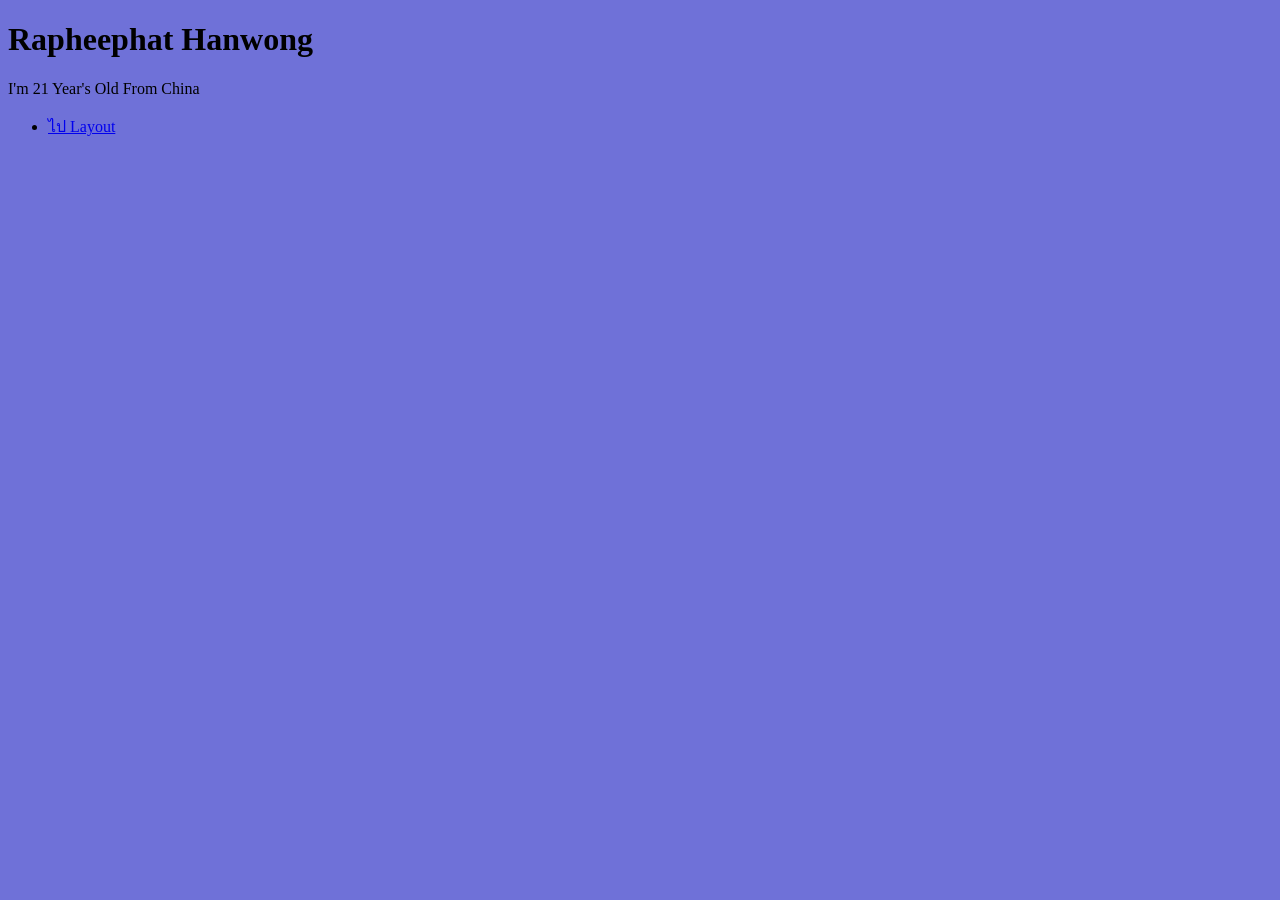
<file: index.html>
<!DOCTYPE html>
<html>
<head>
    <title>Index</title>   
    <link rel="stylesheet" href="css/styles.css">
</head>
<body>

<h1>Rapheephat Hanwong</h1>
<p>I'm 21 Year's Old From China</p>

</body>
    <header></header>
    <nav> 
            <ul>
                <li><a href="file:///d%3A/6906022511063/testweb/layout.html">ไป Layout</a></li>
                
</html>
</file>
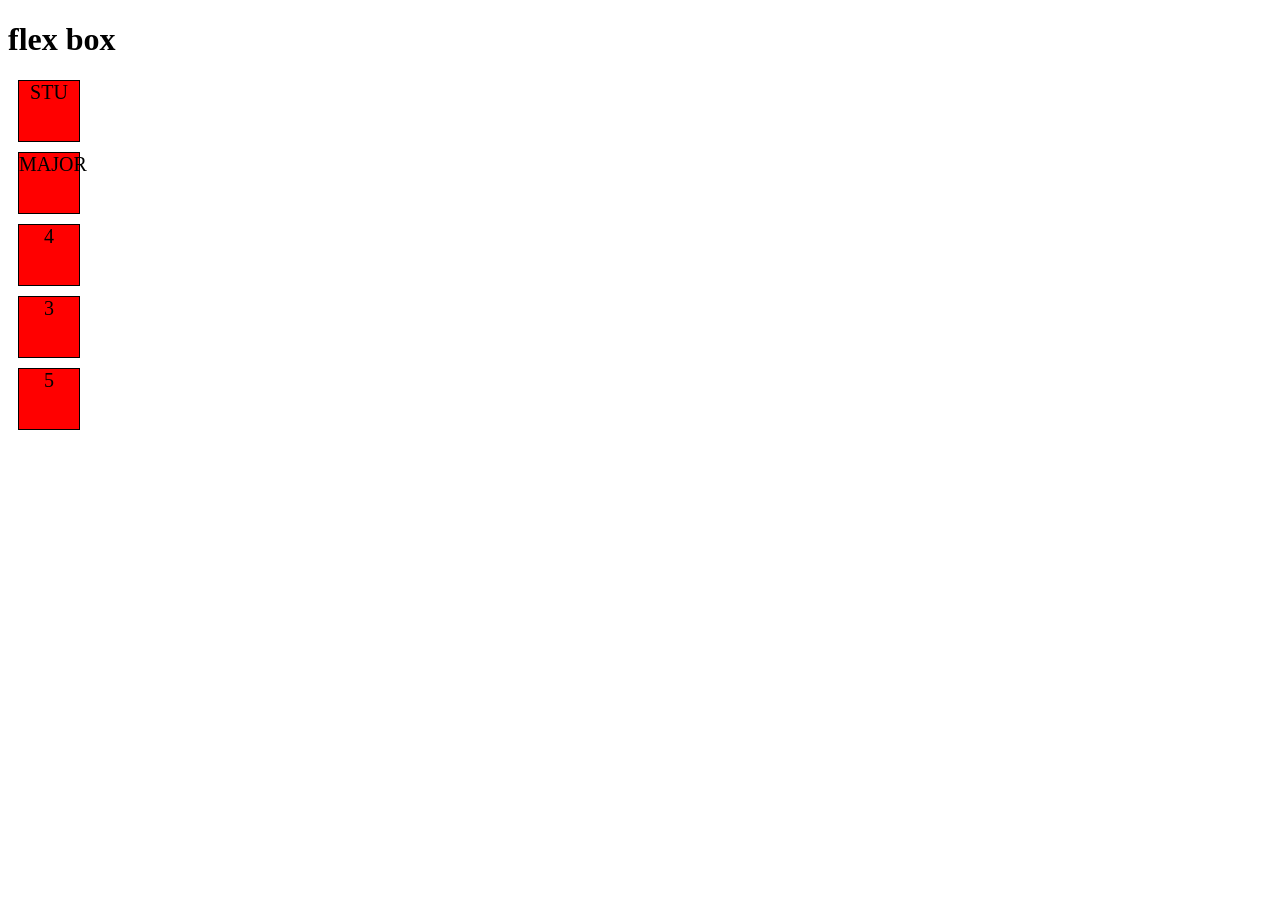
<file: flexbox.html>
<!DOCTYPE html>
<html>
<head>
    <title>Flexbox Example</title>
    <link rel="stylesheet" href="css/flex.css">
</head>
<body>
    <h1>flex box</h1>
    <div class="container, flex-container">
        <div class=" items " style="order: 2;"> STU</div>
        <div class=" items " style="order: 1;"> MAJOR</div>
        <div class=" items " style="order: 3;"> 4</div>
        <div class=" items " style="order: 2;"> 3</div>
        <div class=" items " style="order: 2;"> 5</div>
    </div>
</body>
</file>
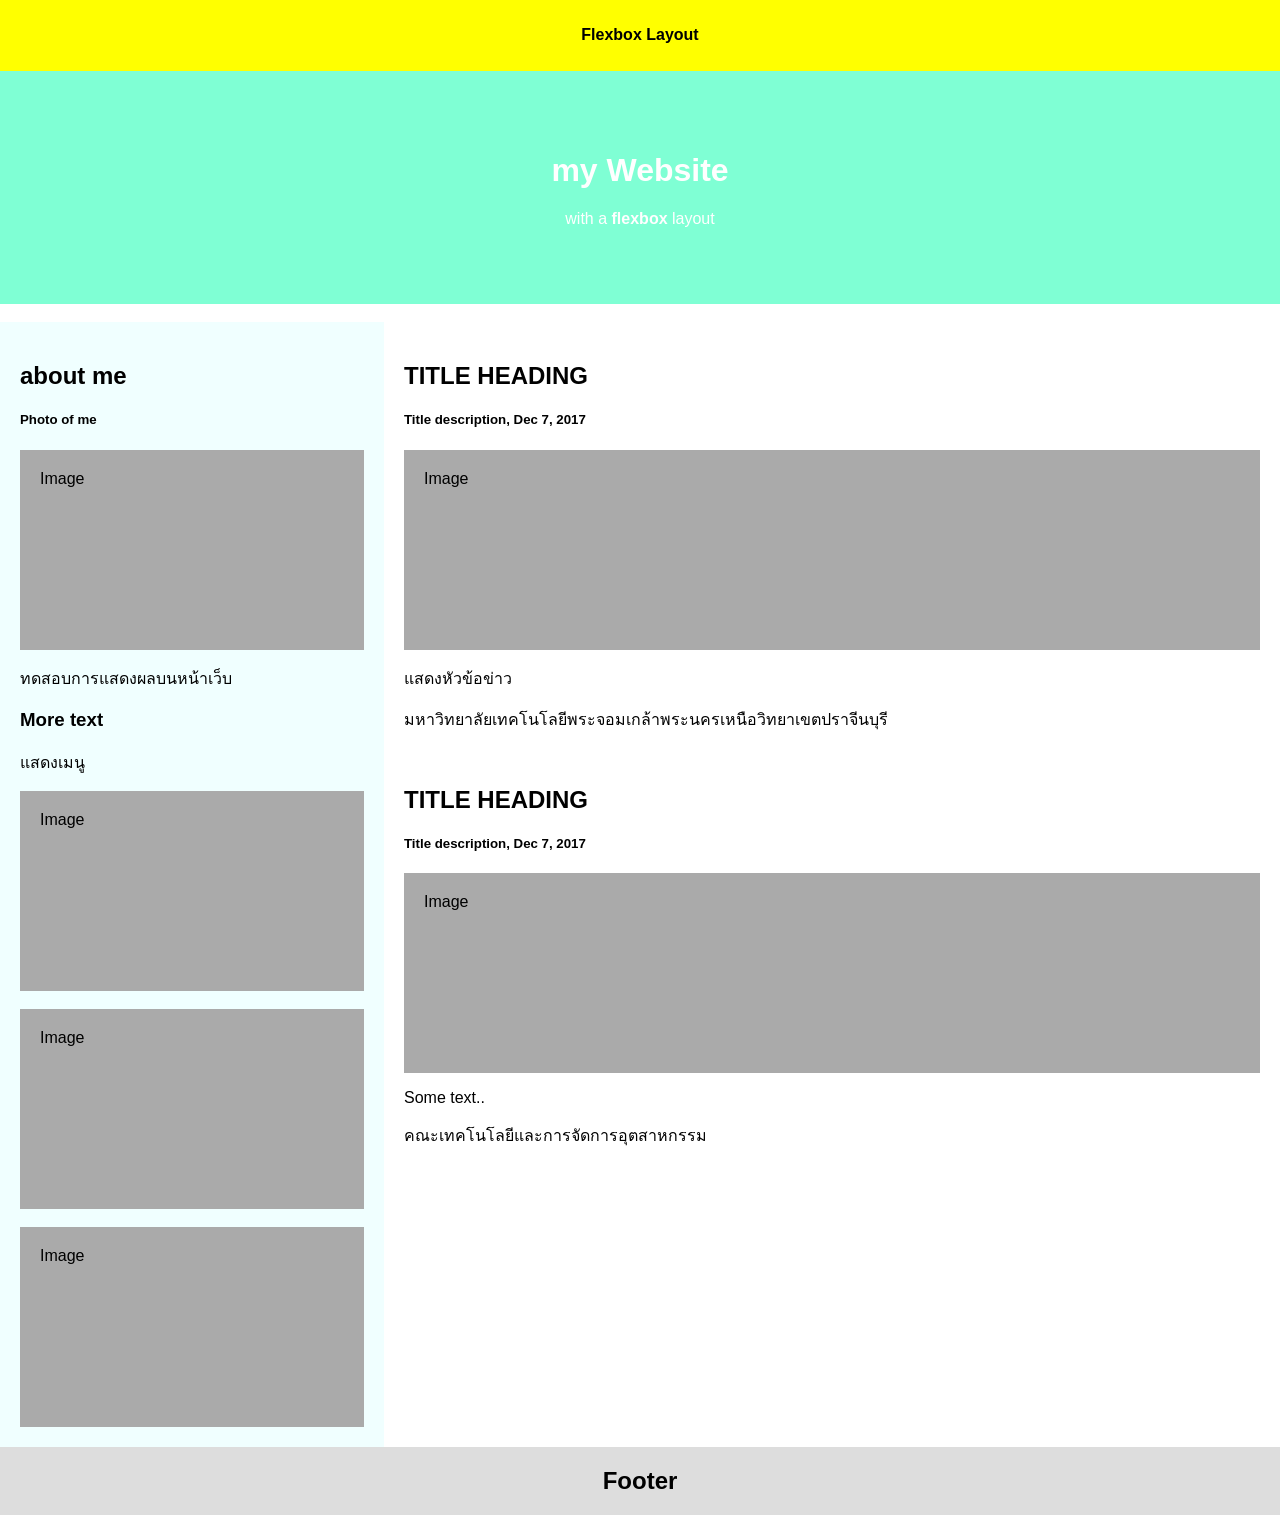
<file: flexlayout.html>
<!DOCTYPE html>
<html>
<head>
    <title>Page Title</title>
    <meta charset="UTF-8">
    <meta name="viewport" content="width=device-width, initial-scale=1.0">
    <link rel="stylesheet" href="css/flexlayout.css">
</head>
<body>
<!--note-->
<div style="background-color: yellow;padding: 5px;">
    <h4 style="text-align: center">Flexbox Layout</h4>
</div>
<!--header-->
<div class="header">
    <h1>my Website   </h1>
    <p>with a <b> flexbox   </b>layout</p>
</div>
<!--Navigation Bar  -->
<div class="navbar">
    <a href="#home">Home</a>
    <a href="#about">About</a>
    <a href="#services">Services</a>
    <a href="#contact">Contact</a>

</div>
<!--the flexbox grid(content)-->
<div class="row">
    <div class="side">
        <h2>about me</h2>
        <h5>Photo of me</h5>
        <div class="fakeimg" style="height:200px;">Image</div>
        <p>ทดสอบการแสดงผลบนหน้าเว็บ</p>
        <h3>More text</h3>
        <p>แสดงเมนู  </p>
        <div class="fakeimg" style="height:200px;">Image </div><br>
        <div class="fakeimg" style="height:200px;">Image </div><br>
        <div class="fakeimg" style="height:200px;">Image </div>
</div>
<div class="main">
    <h2>TITLE HEADING</h2>
    <h5>Title description, Dec 7, 2017</h5>
    <div class="fakeimg" style="height:200px;">Image</div>
    <p>แสดงหัวข้อข่าว</p>
    <p>มหาวิทยาลัยเทคโนโลยีพระจอมเกล้าพระนครเหนือวิทยาเขตปราจีนบุรี</p>
    <br>
    <h2>TITLE HEADING</h2>
    <h5>Title description, Dec 7, 2017</h5>
    <div class="fakeimg" style="height:200px;">Image</div>
    <p>Some text..</p>
    <p>คณะเทคโนโลยีและการจัดการอุตสาหกรรม</p>
</div>
<!-- Footer -->
<div class="footer">
    <h2>Footer</h2>
</div>
</body>
</html>
</file>
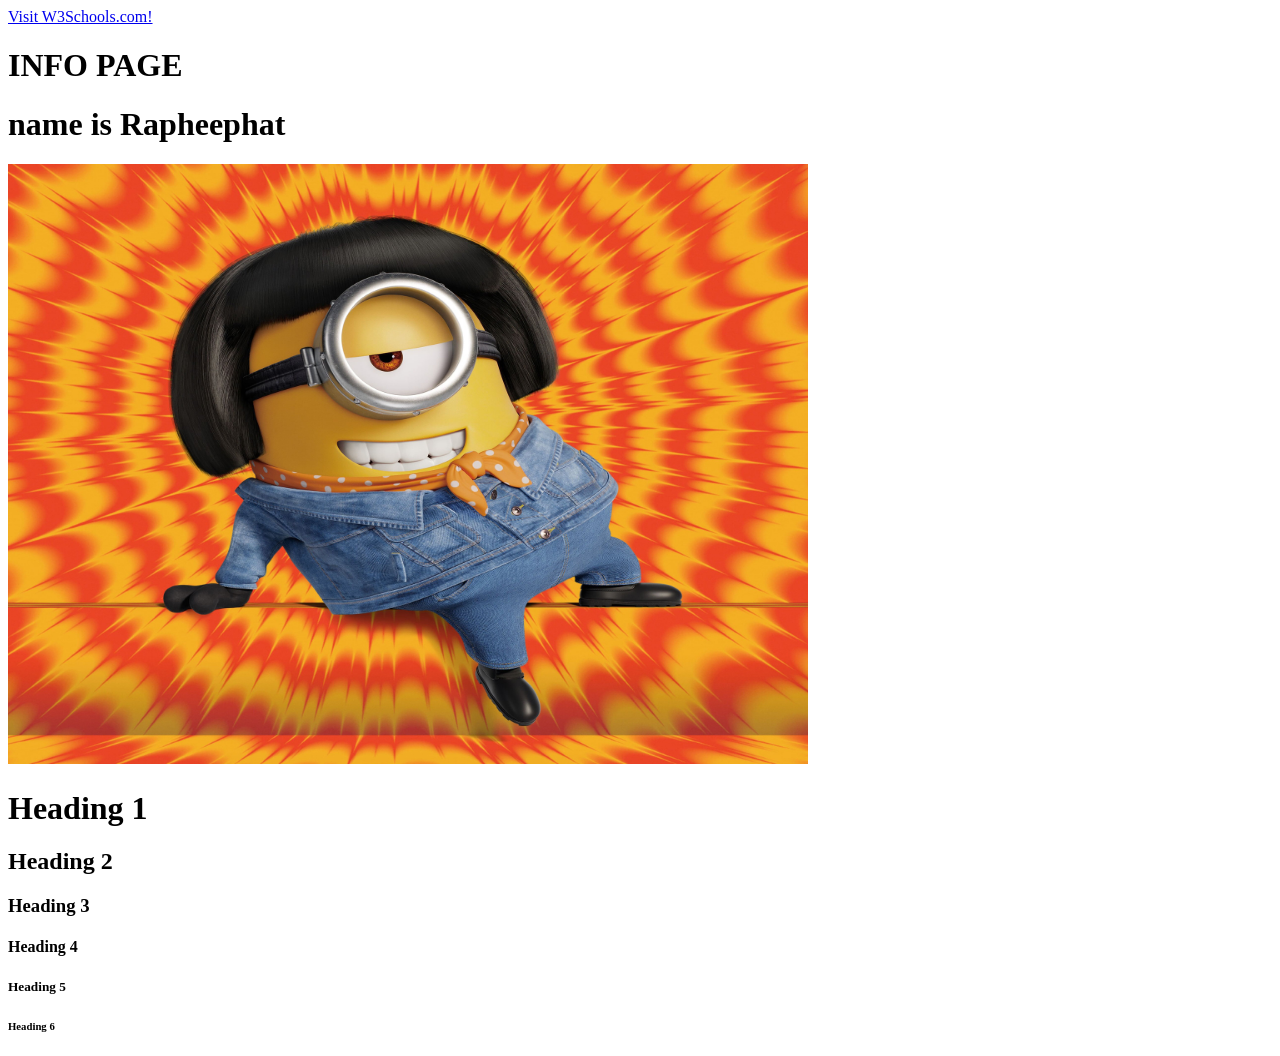
<file: heading.html>
<!DOCTYPE html>
<html lang="en">
<head>
    <meta charset="UTF-8">
    <meta name="viewport" content="width=device-width, initial-scale=1.0">
    <title>Rapheephat</title>
</head>
<body>
<a href="https://www.w3schools.com/">Visit W3Schools.com!</a>
    <h1>INFO PAGE</h1>
    <h1>name is Rapheephat</h1>
    <img src="image/111.jpg" alt="Girl in a jacket" width="800" height="600">
    
<h1>Heading 1</h1>
<h2>Heading 2</h2>
<h3>Heading 3</h3>
<h4>Heading 4</h4>
<h5>Heading 5</h5>
<h6>Heading 6</h6>
</body>
</html>
</file>
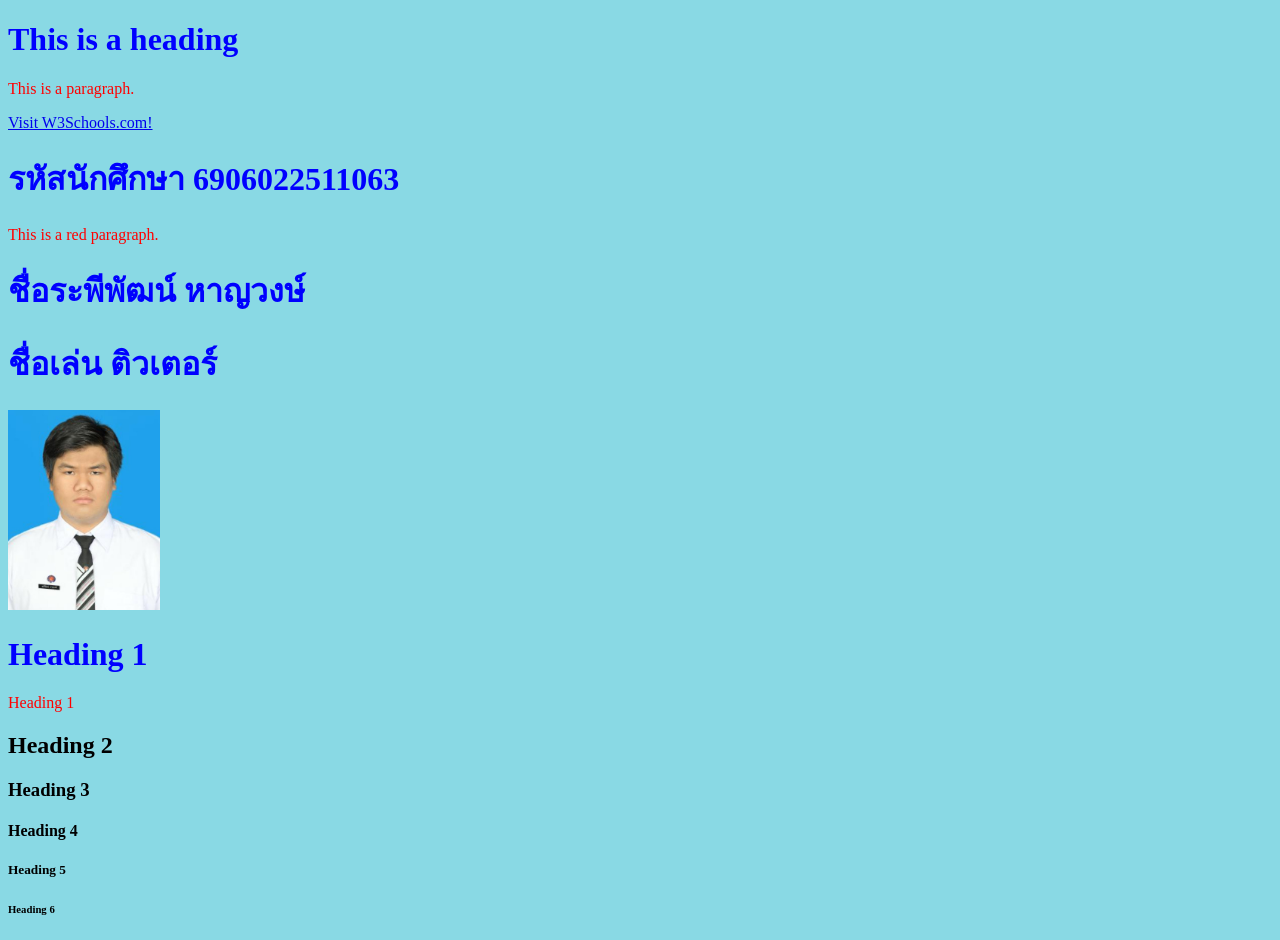
<file: info.html>
<!DOCTYPE html>
<html lang="en">
<head>
    <meta charset="UTF-8">
    <meta name="viewport" content="width=device-width, initial-scale=1.0">
    <title>Rapheephat</title>
</head>
<body>
    <body style="background-color:rgb(137, 217, 228);">
    <style>body {background-color: powderblue;}
            h1   {color: blue;}
            p    {color: red;}     
     </style>
<h1>This is a heading</h1>
<p>This is a paragraph.</p>

</body>
<a href="https://www.w3schools.com/">Visit W3Schools.com!</a>
    <h1>รหัสนักศึกษา 6906022511063</h1>
    <p style="color:red;">This is a red paragraph.</p>
    <h1>ชื่อระพีพัฒน์ หาญวงษ์</h1>
    <h1>ชื่อเล่น ติวเตอร์</h1>
    <img src="image/22222.jpg" alt="Girl in a jacket"  height="200">
    
<h1>Heading 1</h1>
   <p style="color:red;">Heading 1</p>



<h2>Heading 2</h2>
<h3>Heading 3</h3>
<h4>Heading 4</h4>
<h5>Heading 5</h5>
<h6>Heading 6</h6>
</body>
</html>
</file>
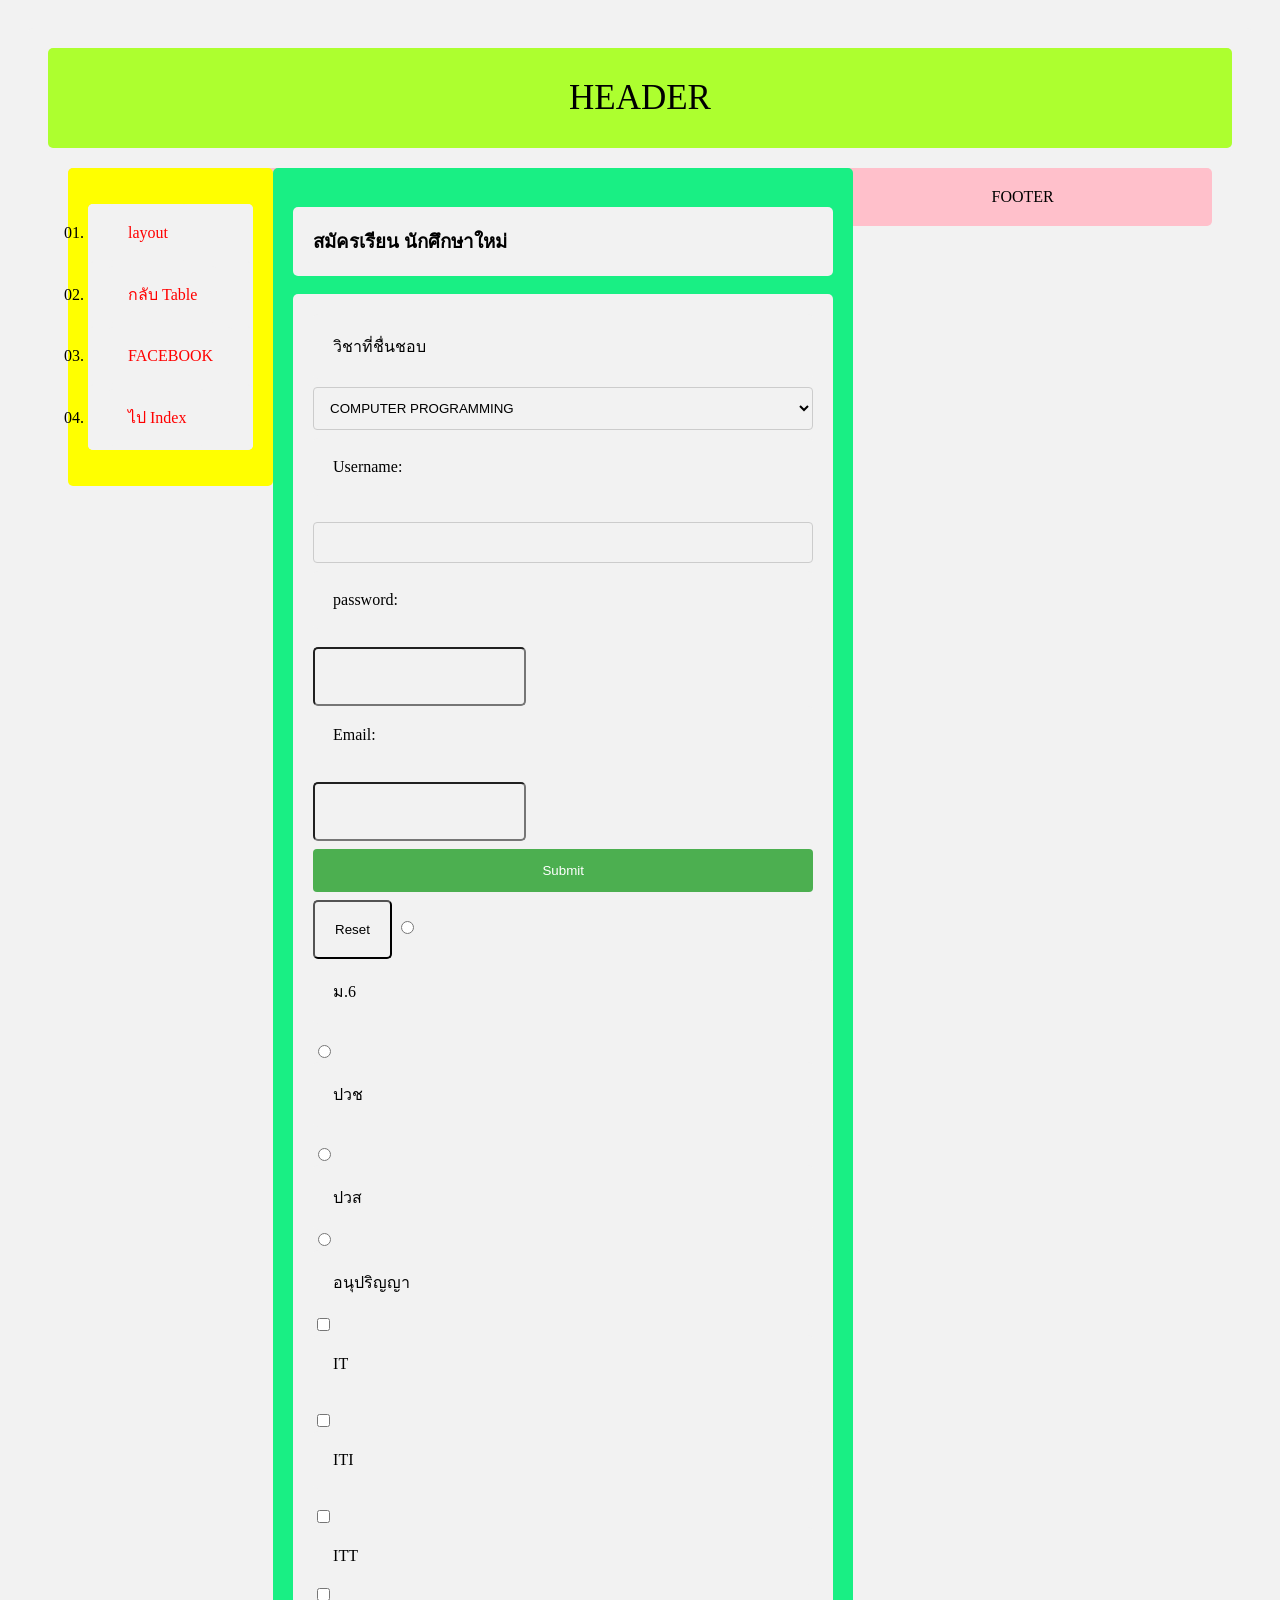
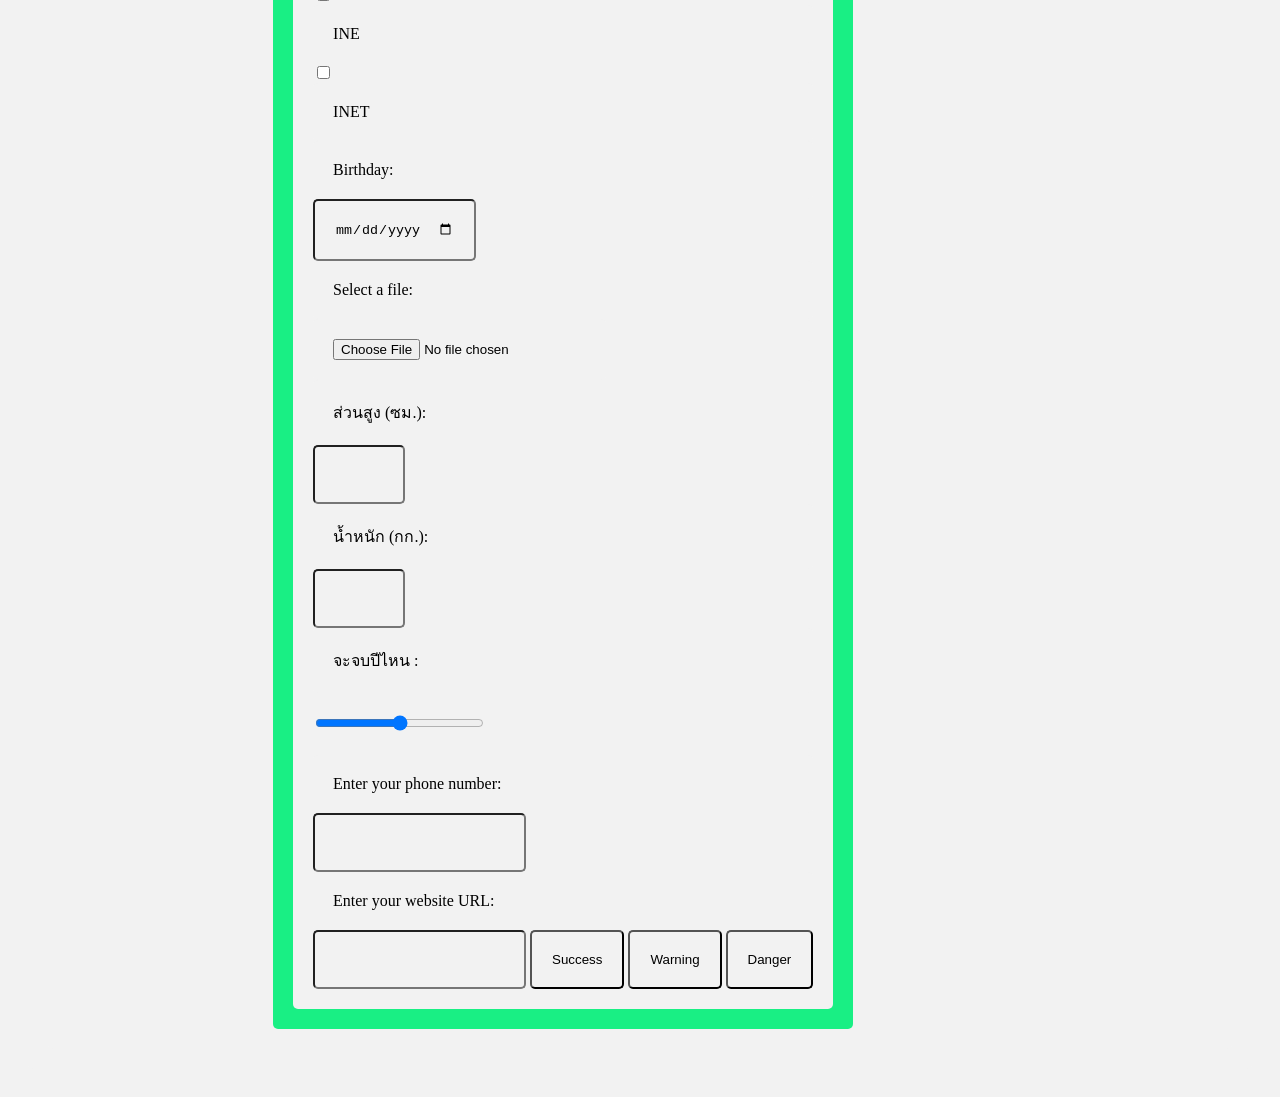
<file: inputfrom.html>
<!DOCTYPE html>
<html>
<head>
    <title>student</title> 
    <link rel="stylesheet" href="css/stylesfrom.css">
    <style>
        
        *{
            border-radius: 5px;
            background-color: #f2f2f2;
            padding: 20px;
        }
        header{
            padding: 30px;
            text-align: center;
            font-size: 35px;
            color: black;
            background-color: greenyellow;
        }nav{
            float: left;
            width: auto;
            height: auto;
            padding: 20px;
            background-color: yellow;
        }
        article{
            text-align: left;
            float: left;
            width: auto;
            height: auto;
            padding: 20px;
            background-color: rgb(25, 239, 132);
        }
        nav ul{
            list-style-type:decimal-leading-zero;
             padding: 0;
        }
        section::after {
            content: "";
            display: table;
            clear: both;
        }
        a{
            text-decoration: none;
            color: red;
        }
        footer{
            text-align: center;
            padding: auto;
            background-color: pink;
        }
       @media (max-width: 600px) {
            nav, article {
             width: 100%;
            height: auto;
            }
        }
    </style>
</head>
<body>
    <header>HEADER</header>
    <section>
        <nav> 
            <ul>
                <li><a href="layout.html">layout</a></li>
                <li><a href="Table.html">กลับ Table</a></li>
                <li><a href="https://www.facebook.com/Rapeephat8548">FACEBOOK</a></li>
                <li><a href="file:///d%3A/6906022511063/testweb/index.html">ไป Index</a></li>
            </ul>
            
         </nav>
       <article>
            <h1>สมัครเรียน นักศึกษาใหม่</h1>
            <form action="#">

                <label for="dropdown">วิชาที่ชื่นชอบ</label>
                <select id="dropdown" name="dropdown">
                    <optgroup label="วิชาบังคับ"></optgroup>
                    <option value="COMPRO">COMPUTER PROGRAMMING</option>
                    <option value="INTRO">INTRO TO INE</option>
                    <option value="ENG">ENGLISH</option>
                </optgroup>
                    <optgroup label="วิชาเลือก">
                    <option value="MUSIC">MUSIC</option>
                    <option value="ART">ART</option>
                    <option value="SPORTS">SPORTS</option>
                </optgroup>
                    
                </select><br>

                


                <label for="username">Username:</label><br>
                <input type="text" id="username" required name="username"><br>
                <label for="fname">password:</label><br>
                <input type="password" id="fname" required name="fname"><br>
                <label for="lname">Email:</label><br>
                <input type="email" id="lname" required name="lname"><br>
                <input type="submit" value="Submit">
                <input type="reset" value="Reset">



                <!-- RADIO -->
                <input type="radio" id="html" name="Graduated" value="ม.6">
                <label for="html">ม.6</label><br>
                <input type="radio" id="css" name="Graduated" value="ปวช">
                <label for="css">ปวช</label><br>
                <input type="radio" id="javascript" name="Graduated" value="ปวส">
                <label for="javascript">ปวส</label>
                <input type="radio" id="javascript" name="Graduated" value="อนุปริญญา">
                <label for="javascript">อนุปริญญา</label>
                
                <!-- CHECK BOX -->
                
                <input type="checkbox" id="vehicle1" name="major1" value="Bike">
                <label for="IT"> IT</label><br>
                <input type="checkbox" id="vehicle2" name="major2" value="Car">
                <label for="ITI"> ITI</label><br>
                <input type="checkbox" id="vehicle3" name="major3" value="Boat">
                <label for="ITT"> ITT</label>
                <input type="checkbox" id="vehicle4" name="major4" value="Boat">
                <label for="INE"> INE</label>
                <input type="checkbox" id="vehicle5" name="major5" value="Boat">
                <label for="INET"> INET</label>
                
                
                <!-- Input Type Date -->
                <label for="birthday">Birthday:</label>
                <input type="date" id="birthday" name="birthday">
               

                <!-- input typs file -->
                <label for="myfile">Select a file:</label>
                <input type="file" id="myfile" name="myfile">


                <!-- input number -->
                <label for="height">ส่วนสูง (ซม.): </label>
                <input type="number" id="height" min="20" max="200">
                <label for="weight">น้ำหนัก (กก.): </label>
                <input type="number" id="weight" min="20" max="200">


                <!-- Input Type Range -->
                  <label for="จะจบปีไหน">จะจบปีไหน :</label>
                <input type="range" id="vol" name="vol" min="0" max="50">

                <!-- Phone number -->
                <label for="phone">Enter your phone number:</label>
                <input type="tel" id="phone" name="phone" pattern="[0-9]{3}-[0-9]{2}-[0-9]{3}">


                <!-- Type Url -->
                <label for="url">Enter your website URL:</label>
                <input type="url" id="url" name="url">




              
                <button type="button" class="btn btn-success">Success</button>
                <button type="button" class="btn btn-warning">Warning</button>
                <button type="button" class="btn btn-danger">Danger</button>
                

                </form>
       </article>
    <footer>FOOTER</footer>
</body>
</html>
</file>
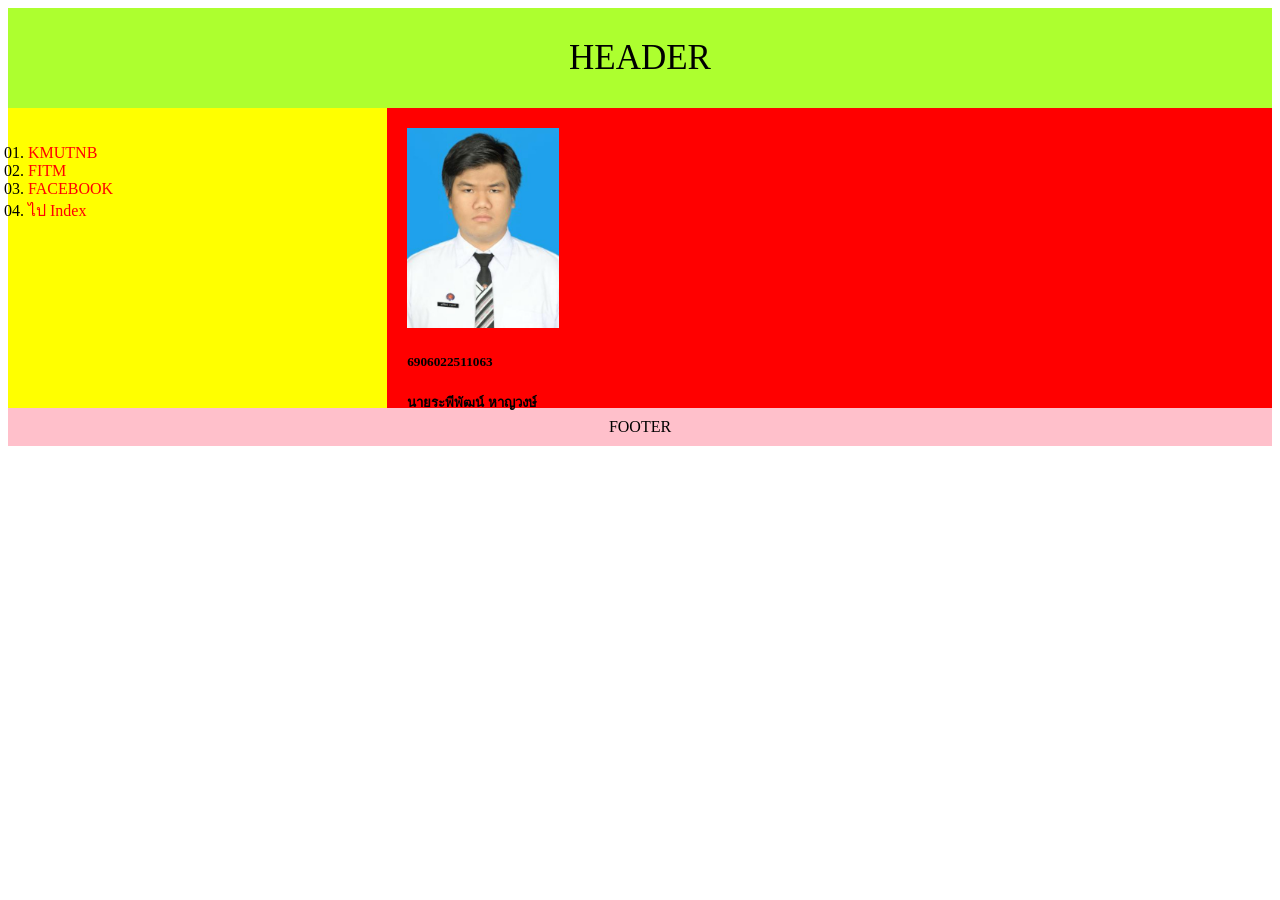
<file: layout.html>
<!DOCTYPE html>
<html>
<head>
    <title>Layout</title> 
    <style>
        *{
            box-sizing: border-box;
        }
        header{
            padding: 30px;
            text-align: center;
            font-size: 35px;
            color: black;
            background-color: greenyellow;
        }nav{
            float: left;
            width: 30%;
            height: 300px;
            padding: 20px;
            background-color: yellow;
        }
        article{
            text-align: left;
            float: left;
            width: 70%;
            height: 300px;
            padding: 20px;
            background-color: red;
        }
        nav ul{
            list-style-type:decimal-leading-zero;
             padding: 0;
        }
        section::after {
            content: "";
            display: table;
            clear: both;
        }
        a{
            text-decoration: none;
            color: red;
        }
        footer{
            text-align: center;
            padding: 10px;
            background-color: pink;
        }
       @media (max-width: 600px) {
            nav, article {
             width: 100%;
            height: auto;
            }
        }
    </style>
</head>
<body>
    <header>HEADER</header>
    <section>
        <nav> 
            <ul>
                <li><a href="https://www.kmutnb.ac.th/home">KMUTNB</a></li>
                <li><a href="https://fitm.kmutnb.ac.th/">FITM</a></li>
                <li><a href="https://www.facebook.com/Rapeephat8548">FACEBOOK</a></li>
                <li><a href="file:///d%3A/6906022511063/testweb/index.html">ไป Index</a></li>
            </ul>
            
         </nav>
        <article>
            <img src="image/22222.jpg" alt="Girl in a jacket"  height="200">
            <h5>6906022511063</h5>
            <h5>นายระพีพัฒน์ หาญวงษ์</h5>
        </article>
        <br>
    </section>
    <footer>FOOTER</footer>
</body>
</html>
</file>
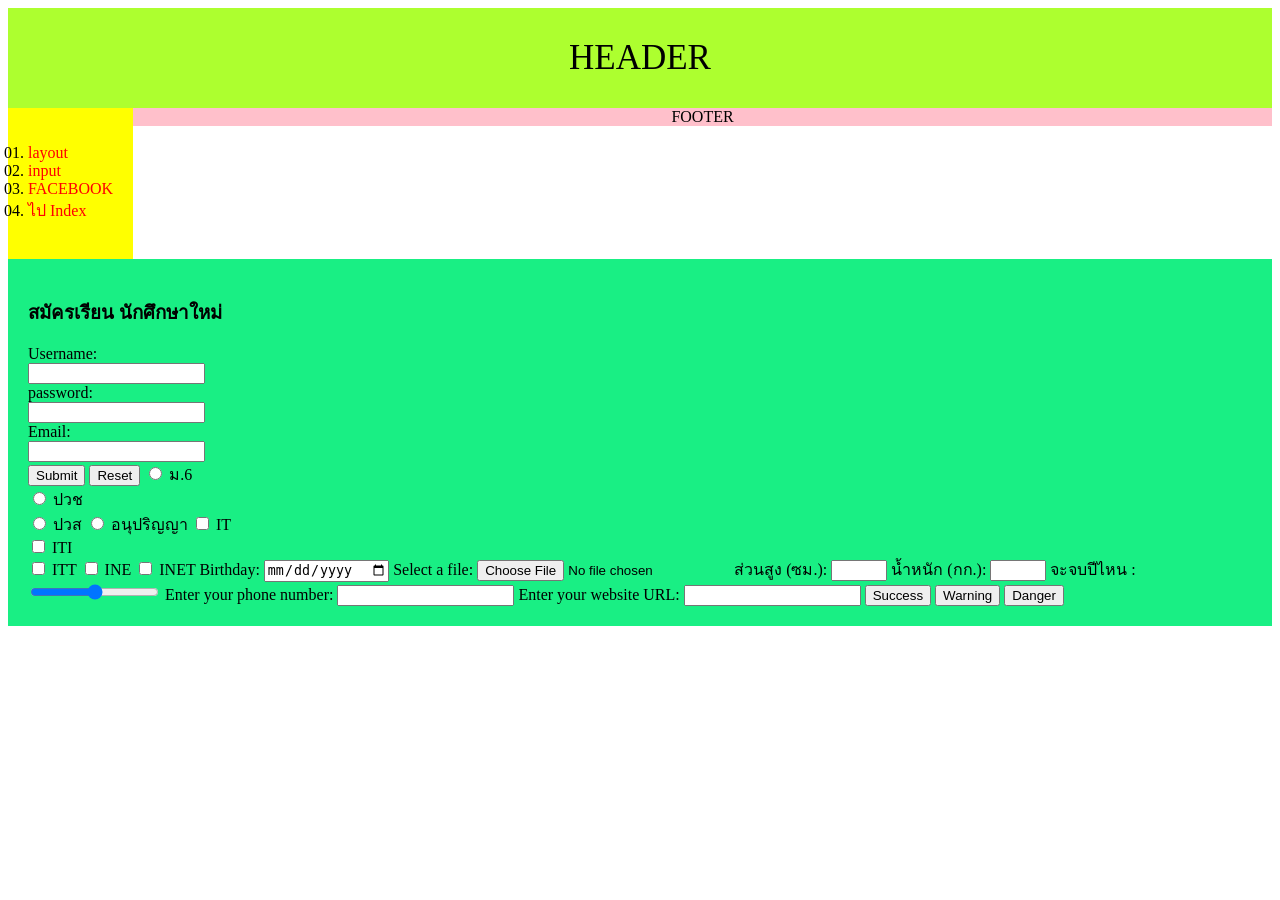
<file: student.html>
<!DOCTYPE html>
<html>
<head>
    <title>student</title> 
    <style>
        <link rel = "stylesheet"  href="stylesfrom.css">


         /* <!-- Latest compiled and minified CSS --> */
             <link href="https://cdn.jsdelivr.net/npm/bootstrap@5.3.8/dist/css/bootstrap.min.css" rel="stylesheet">




        *{
            border-radius: 5px;
            background-color: #f2f2f2;
            padding: 20px;
        }
        header{
            padding: 30px;
            text-align: center;
            font-size: 35px;
            color: black;
            background-color: greenyellow;
        }nav{
            float: left;
            width: auto;
            height: auto;
            padding: 20px;
            background-color: yellow;
        }
        article{
            text-align: left;
            float: left;
            width: auto;
            height: auto;
            padding: 20px;
            background-color: rgb(25, 239, 132);
        }
        nav ul{
            list-style-type:decimal-leading-zero;
             padding: 0;
        }
        section::after {
            content: "";
            display: table;
            clear: both;
        }
        a{
            text-decoration: none;
            color: red;
        }
        footer{
            text-align: center;
            padding: auto;
            background-color: pink;
        }
       @media (max-width: 600px) {
            nav, article {
             width: 100%;
            height: auto;
            }
        }
    </style>
</head>
<body>
    <header>HEADER</header>
    <section>
        <nav> 
            <ul>
                <li><a href="layout.html">layout</a></li>
                <li><a href="inputfrom.html">input</a></li>
                <li><a href="https://www.facebook.com/Rapeephat8548">FACEBOOK</a></li>
                <li><a href="file:///d%3A/6906022511063/testweb/index.html">ไป Index</a></li>
            </ul>
            
         </nav>
       <article>
            <h1>สมัครเรียน นักศึกษาใหม่</h1>
            <form action="#">
                
                
                
                <label for="username">Username:</label><br>
                <input type="text" id="username" required name="username"><br>
                <label for="fname">password:</label><br>
                <input type="password" id="fname" required name="fname"><br>
                <label for="lname">Email:</label><br>
                <input type="email" id="" required name=""><br>
                <input type="submit" value="Submit">
                <input type="reset" value="Reset">



                <!-- RADIO -->
                <input type="radio" id="html" name="Graduated" value="ม.6">
                <label for="html">ม.6</label><br>
                <input type="radio" id="css" name="Graduated" value="ปวช">
                <label for="css">ปวช</label><br>
                <input type="radio" id="javascript" name="Graduated" value="ปวส">
                <label for="javascript">ปวส</label>
                <input type="radio" id="javascript" name="Graduated" value="อนุปริญญา">
                <label for="javascript">อนุปริญญา</label>
                
                <!-- CHECK BOX -->
                
                <input type="checkbox" id="vehicle1" name="major1" value="Bike">
                <label for="IT"> IT</label><br>
                <input type="checkbox" id="vehicle2" name="major2" value="Car">
                <label for="ITI"> ITI</label><br>
                <input type="checkbox" id="vehicle3" name="major3" value="Boat">
                <label for="ITT"> ITT</label>
                <input type="checkbox" id="vehicle4" name="major4" value="Boat">
                <label for="INE"> INE</label>
                <input type="checkbox" id="vehicle5" name="major5" value="Boat">
                <label for="INET"> INET</label>
                
                
                <!-- Input Type Date -->
                <label for="birthday">Birthday:</label>
                <input type="date" id="birthday" name="birthday">
               

                <!-- input typs file -->
                <label for="myfile">Select a file:</label>
                <input type="file" id="myfile" name="myfile">


                <!-- input number -->
                <label for="height">ส่วนสูง (ซม.): </label>
                <input type="number" id="height" min="20" max="200">
                <label for="weight">น้ำหนัก (กก.): </label>
                <input type="number" id="weight" min="20" max="200">


                <!-- Input Type Range -->
                  <label for="จะจบปีไหน">จะจบปีไหน :</label>
                <input type="range" id="vol" name="vol" min="0" max="50">

                <!-- Phone number -->
                <label for="phone">Enter your phone number:</label>
                <input type="tel" id="phone" name="phone" pattern="[0-9]{3}-[0-9]{2}-[0-9]{3}">


                <!-- Type Url -->
                <label for="url">Enter your website URL:</label>
                <input type="url" id="url" name="url">




              
                <button type="button" class="btn btn-success">Success</button>
                <button type="button" class="btn btn-warning">Warning</button>
                <button type="button" class="btn btn-danger">Danger</button>
                

                </form>
       </article>
    <footer>FOOTER</footer>
</body>
</html>
</file>
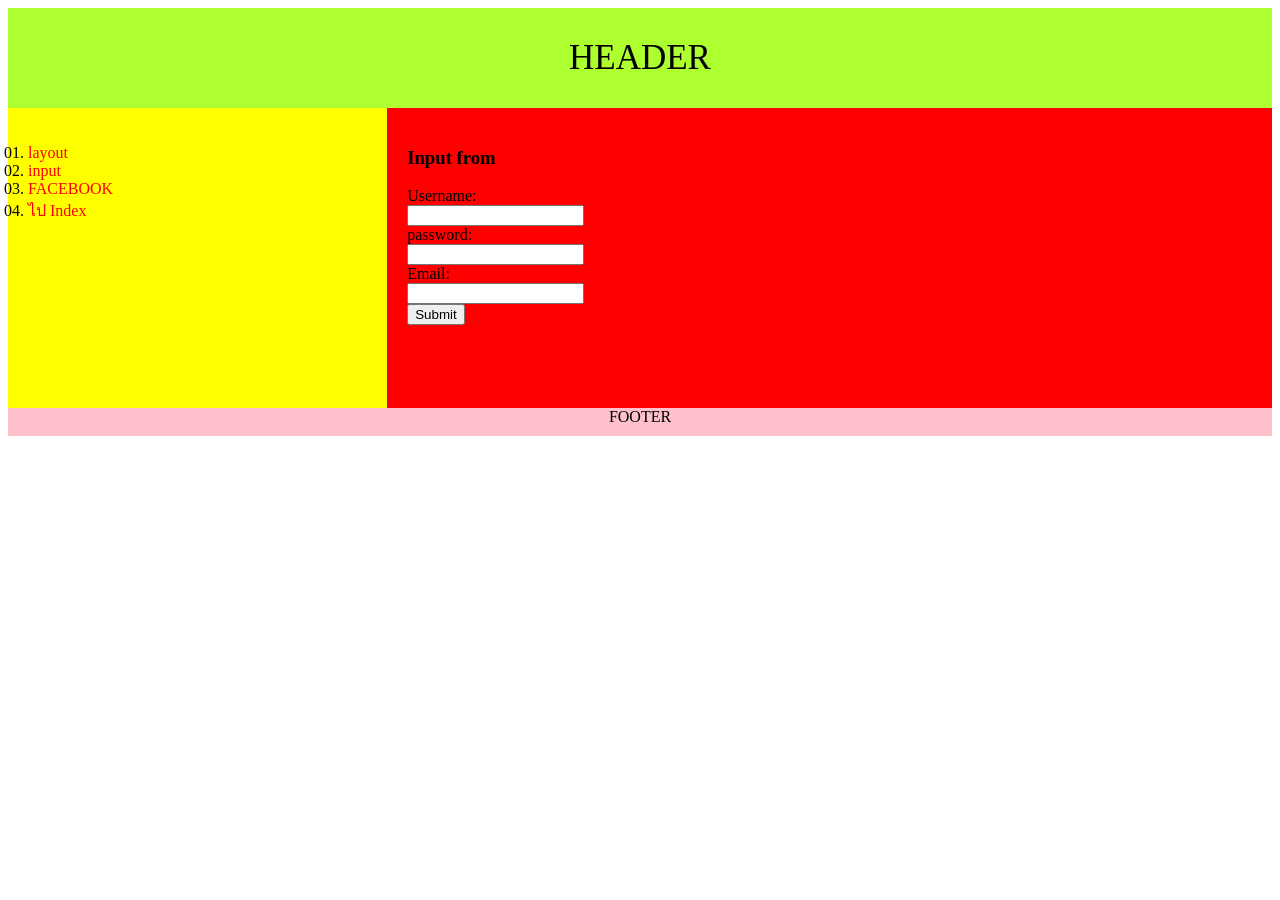
<file: student01.html>
<!DOCTYPE html>
<html>
<head>
    <title>inputfrom</title> 
    <style>
        *{
            box-sizing: border-box;
        }
        header{
            padding: 30px;
            text-align: center;
            font-size: 35px;
            color: black;
            background-color: greenyellow;
        }nav{
            float: left;
            width: 30%;
            height: 300px;
            padding: 20px;
            background-color: yellow;
        }
        article{
            text-align: left;
            float: left;
            width: 70%;
            height: 300px;
            padding: 20px;
            background-color: red;
        }
        nav ul{
            list-style-type:decimal-leading-zero;
             padding: 0;
        }
        section::after {
            content: "";
            display: table;
            clear: both;
        }
        a{
            text-decoration: none;
            color: red;
        }
        footer{
            text-align: center;
            padding: 10px;
            background-color: pink;
        }
       @media (max-width: 600px) {
            nav, article {
             width: 100%;
            height: auto;
            }
        }
    </style>
</head>
<body>
    <header>HEADER</header>
    <section>
        <nav> 
            <ul>
                <li><a href="layout.html">layout</a></li>
                <li><a href="inputfrom.html">input</a></li>
                <li><a href="https://www.facebook.com/Rapeephat8548">FACEBOOK</a></li>
                <li><a href="file:///d%3A/6906022511063/testweb/index.html">ไป Index</a></li>
            </ul>
            
         </nav>
       <article>
            <h1>Input from</h1>
            <form action="#">
                <label for="username">Username:</label><br>
                <input type="text" id="username" required name="username"><br>
                <label for="fname">password:</label><br>
                <input type="password" id="fname" required name="fname"><br>
                <label for="lname">Email:</label><br>
                <input type="email" id="" required name=""><br>
                <input type="submit" value="Submit">
                </form>
       </article>
    <footer>FOOTER</footer>
</body>
</html>
</file>
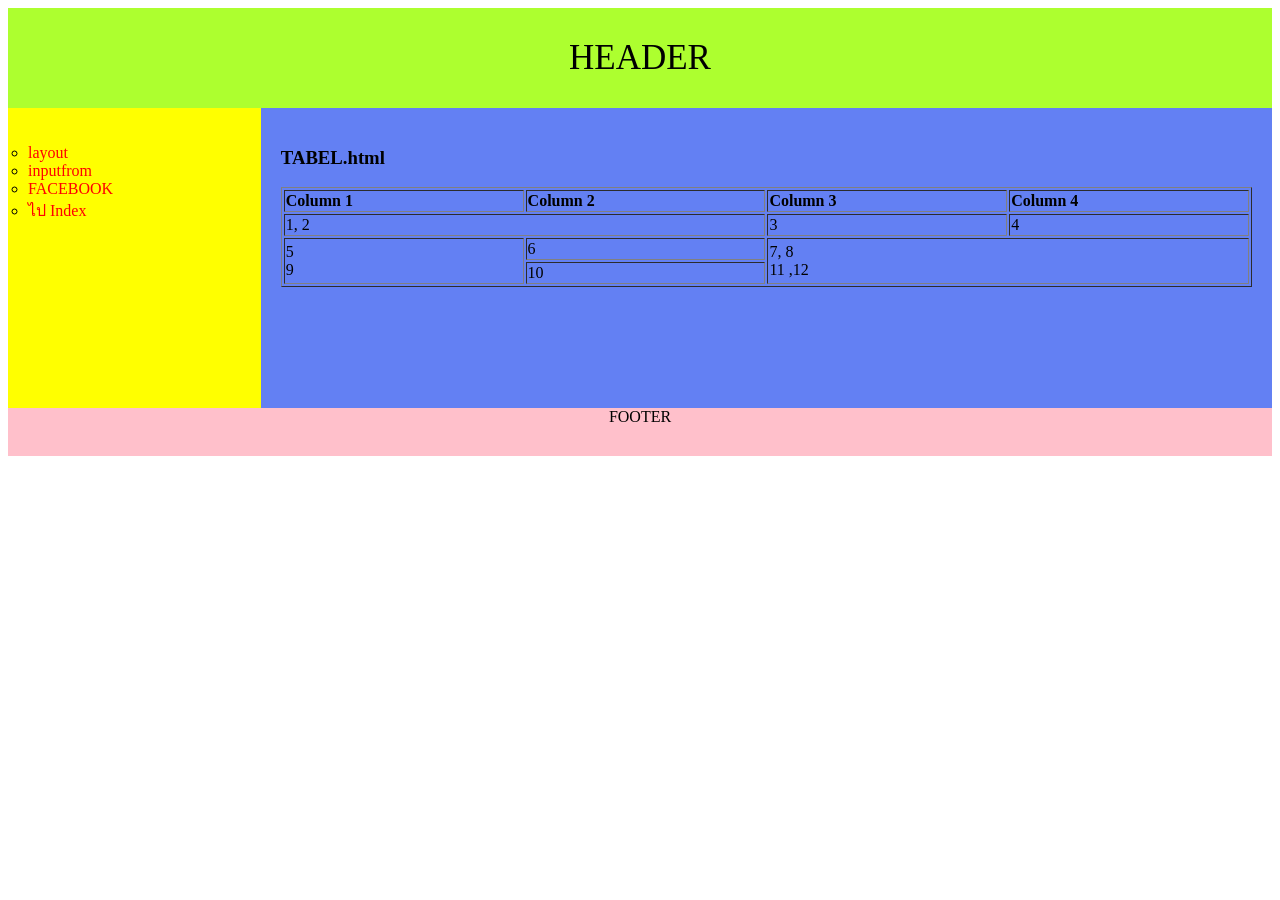
<file: Table.html>
<!DOCTYPE html>
<html>
<head>
    <title>TABLE</title> 
    <style>
        *{
            box-sizing: border-box;
        }
        header{
            padding: 30px;
            text-align: center;
            font-size: 35px;
            color: black;
            background-color: greenyellow;
        }nav{
            float: left;
            width: 20%;
            height: 300px;
            padding: 20px;
            background-color: yellow;
        }
        article{
            text-align: left;
            float: left;
            width: 80%;
            height: 300px;
            padding: 20px;
            background-color: rgb(99, 128, 243);
        }
        nav ul{
            list-style-type:circle;
             padding: 0;
        }
        section::after {
            content: "";
            display: table;
            clear: both;
        }
        a{
            text-decoration: none;
            color: red;
        }
        footer{
            text-align: center;
            width: 100%;
            padding: 30px;
            background-color: pink;
        }
       @media (max-width: 600px) {
            nav, article {
             width: 100%;
            height: auto;
            }
        }
    </style>
</head>
<body>
    <header>HEADER</header>
    <section>
        <nav> 
            <ul>
                <li><a href="layout.html">layout</a></li>
                <li><a href="inputfrom.html">inputfrom</a></li>
                <li><a href="https://www.facebook.com/Rapeephat8548">FACEBOOK</a></li>
                <li><a href="file:///d%3A/6906022511063/testweb/index.html">ไป Index</a></li>
            </ul>
            
         </nav>
       <article>
            <h1>TABEL.html</h1>
            <table border="1" width="100%">
                <tr>
                    <th>Column 1</th>
                    <th>Column 2</th>
                    <th>Column 3</th>
                    <th>Column 4</th>
                </tr>
                <tr>
                    <td colspan="2"> 1, 2</td>
                    <!-- <td> 2</td> -->
                    <td> 3</td>
                    <td> 4</td>
                </tr>
                <tr>
                    <td rowspan="2"> 5 <br>9</td>
                    <td> 6</td>
                    <td colspan="2", rowspan="2"> 7, 8 <br>11 ,12 </td>
                    <!-- <td> 8</td> -->
                </tr>
                <tr>
                    <!-- <td> 9</td> -->
                    <td> 10</td>
                    <!-- <td> 11</td> -->
                    <!-- <td> 12</td> -->
                </tr>
            </table>
            <form action="#">
                </form>
       </article>
    <footer>FOOTER</footer>
</body>
</html>
</file>
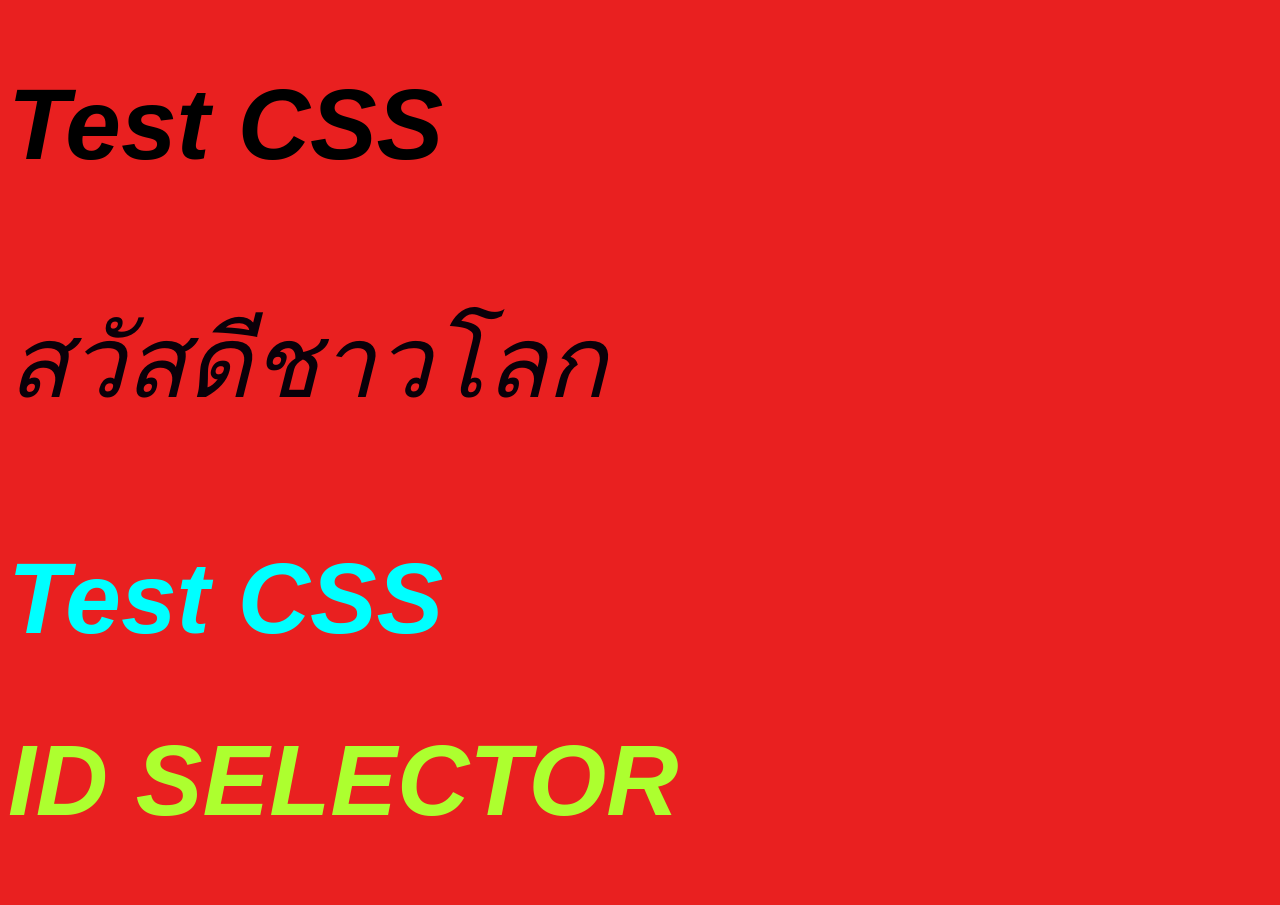
<file: testcss.html>
<!DOCTYPE html>
<html>
<head>
    <title>Test CSS</title>
    <link rel="stylesheet" href="css/newstyles.css">
    <style>
        body {
            font-family: Arial, sans-serif;
        }
   </style>
</head>
<body>
    <h1 class="red font1 size1">Test CSS</h1>
    <p class="black font1 size1">สวัสดีชาวโลก</p>

    <h1 class="blue font1 size1">Test CSS</h1>
    <h1 id="green">ID SELECTOR</h1>
</body>
</html>
</file>
<file: css/styles.css>
body{   
    background-color: rgb(111, 113, 216);
}
</file>
<file: css/flex.css>
.container {
    display: flex;
    flex-wrap: wrap;
    flex-direction: row;
    width: 600px;
    height: auto;
    border: 2px solid #ffffff;
    justify-content: center;
    display: flex;
    align-items: stretch;
}
@media(max-width: 500px) {
    .flex container{
        flex-direction: column;
    }
}
.items{
    width: 60px ;
    height: 60px;
    background-color: red;
    border: 1px solid #000000;
    margin: 10px;
    font-size: 20px;
    text-align: center;
}
</file>
<file: css/flexlayout.css>
*{
    box-sizing: border-box;
}
/* style the body */
body {
    font-family: arial;
    margin: 0;
}
/* header/logo title */
.header {
    padding: 60px;
    text-align:center;
    background-color: aquamarine;
    color:white;
}
/* styles the navigation bar lines */
.navbar a {
    color:white;
    padding:14px 20px;
    text-decoration: none;
    text-align: center;
}
/* change color on hover */
.navbar a:hover {
    background-color: #555;
    color:black;
}
/* Column container */
.row {
    display: flex;
    flex-wrap: wrap;
}
/* Creat two unequal columns that sits next to each other */
/* sidebar /left column */
.side {
    flex:30%;
    background-color: azure;
    padding: 20px;
}

.main{
    flex: 70%;
    background-color: white;
    padding: 20px;
}
.fakeimg {
    background-color: #aaa;
    width: 100%;
    padding:20px;
}
.footer {
    padding:20 px;
    width: 100%;
    text-align: center;
    background-color: #ddd;
}
@media screen and (max-width: 768px) {
    .row, .navbar {
        flex-direction: column;
    }
}
</file>
<file: css/stylesfrom.css>
form {
  border-radius: 5px;
  background-color: #f2f2f2;
  padding: 20px;
}

label {display: block;}

input[type=text], select {
  width: 100%;
  padding: 12px;
  margin: 8px 0;
  display: inline-block;
  border: 1px solid #ccc;
  border-radius: 4px;
  box-sizing: border-box;
}

input[type=submit] {
  width: 100%;
  background-color: #4CAF50;
  color: white;
  padding: 14px;
  margin: 8px 0;
  border: none;
  border-radius: 4px;
  cursor: pointer;
}
</file>
<file: css/newstyles.css>
body{
   background-color: #e92020;
}
/*class selectors*/
.black{
    color:#0a0009;
}
.blue{ 
    color: aqua;
}
.font1{
    font-family:'Segoe UI', Tahoma, Geneva, Verdana, sans-serif;
}
.size1{
    font-size: 100px;
    font-weight: 600px;
    font-style: oblique;
}

/* ID SELECTOR */
#green {
    color: greenyellow;
    font-size: 100px;
    font-style: oblique;
}
</file>
